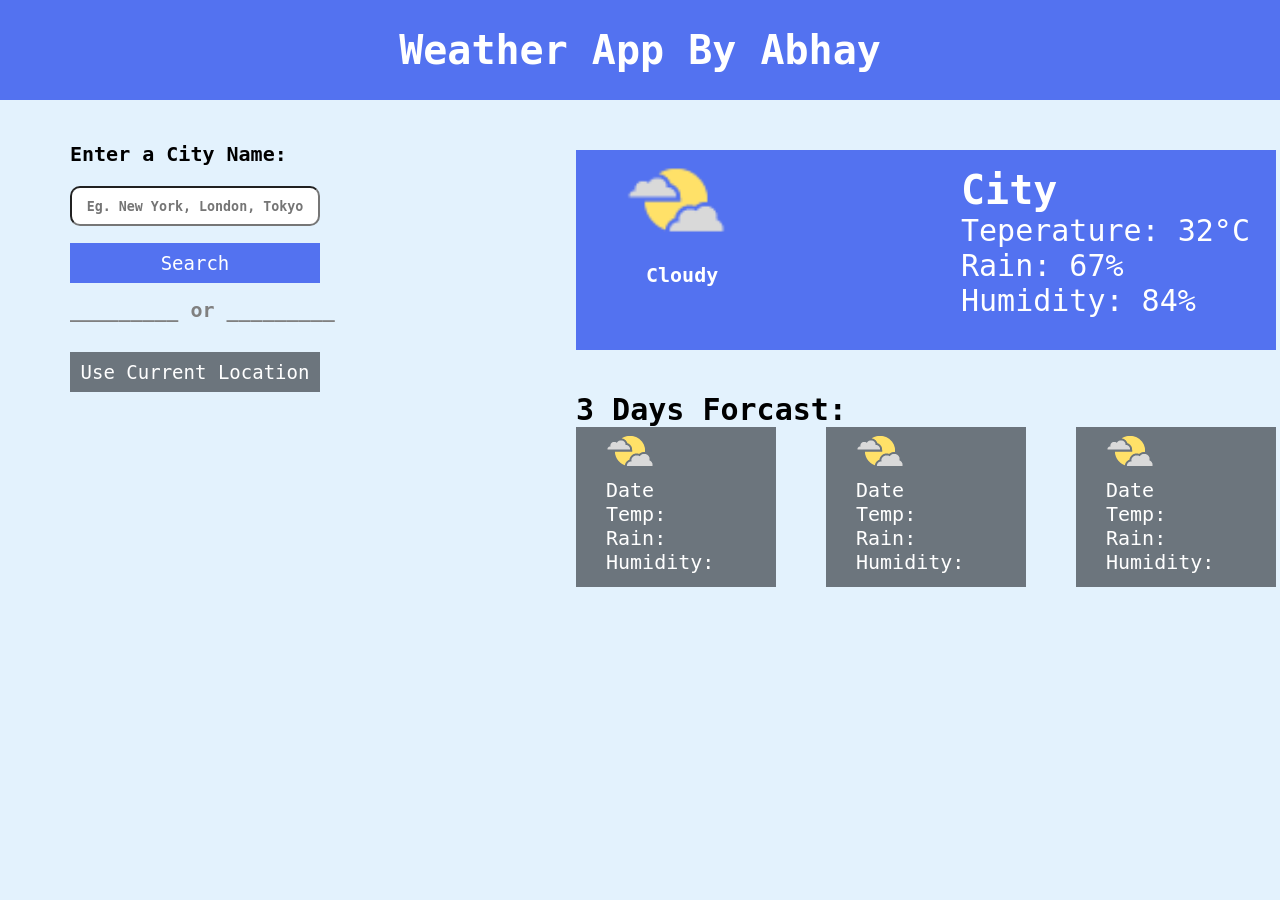
<file: index.html>
<!DOCTYPE html>
<html lang="en">

<head>
    <meta charset="UTF-8">
    <meta name="viewport" content="width=device-width, initial-scale=1.0">
    <title>Weather Web app</title>
    <link rel="stylesheet" href="style.css">
     
</head>
<body>
    <section class="main" id="main">
        <div class="top">
            <p>Weather App By Abhay</p>
        </div>
        <div class="rightcont" id="rightcont">
            <img src="[data-uri]"
                alt="">
            <p class="situ">Cloudy</p>
            <div class="nameandtemp">
                <p class="name" id="name">City</p>
                <p class="temp">Teperature: 32&deg;C</p>
                <p class="rain">Rain: 67%</p>
                <p class="humidity">Humidity: 84%</p>
            </div>

        </div>
        <div class="searchtab">
            <label class="cname" for="winp">Enter a City Name:</p>
                <input type="text" name="winp" id="winp" placeholder="Eg. New York, London, Tokyo"><br>
                <button class="sbtn" id="searchbtn">Search</button>
                <p class="or">_________ or _________</p>
                <button class="cbtn" onclick="getLocation()" id="myloc">Use Current Location</button>
        </div>
        <div class="cont">
            <p class="df">3 Days Forcast:</p>
            <div class="card">
                <div class="c1">
                    <img
                        src="[data-uri]">
                    <li>Date</li>
                    <li>Temp:</li>
                    <li>Rain:</li>
                    <li>Humidity:</li>
                </div>

                <div class="c2">
                    <img
                        src="[data-uri]">
                    <li>Date</li>
                    <li>Temp:</li>
                    <li>Rain:</li>
                    <li>Humidity:</li>
                </div>
                <div class="c3">
                    <img
                        src="[data-uri]">
                    <li>Date</li>
                    <li>Temp:</li>
                    <li>Rain:</li>
                    <li>Humidity:</li>
                </div>
            </div>
        </div>
        </div>
    </section>
    <script src="wtr.js"></script>
                            </body>
</html>
</file>
<file: style.css>
* {
        margin: 0;
        padding: 0;
        font-family: monospace;
        box-sizing: border-box;
        user-select: none;
    }

    .main {
        width: 100vw;
        background-color: #E3F2FD;
        height: 100vh;
    }

    .top {
        width: 100vw;
        height: 100px;
        display: grid;
        place-items: center;
        background-color: #5372F0;
        animation: down 0.3s;
    }

    @keyframes down {
        0% {
            transform: translateY(-50px);
        }

        100% {
            transform: translateY(0px);
        }
    }

    .top p {
        font-size: 40px;
        text-decoration: none;
        color: #ffffff;
        background-color: transparent;
        font-weight: 700;
    }

    .rightcont {
        width: 700px;
        height: 200px;
        background-color: #5372F0;
        margin-left: 45%;
        margin-top: 50px;
        animation: left 0.5s;
    }

    @keyframes left {
        0% {
            transform: translateX(8800px);
        }
    }

    .rightcont img {
        height: 100px;
        background-color: transparent;
        margin-left: 50px;
    }

    .rightcont .situ {
        background-color: transparent;
        font-weight: 700;
        color: white;
        font-size: 20px;
        margin-top: 10px;
        margin-left: 70px;
    }

    .nameandtemp p {
        color: white;
    }

    .nameandtemp {
        margin-left: 55%;

        margin-top: -120px;
    }

    .name {
        font-size: 40px;
        font-weight: 600;
    }

    .temp,
    .rain,
    .humidity {
        font-size: 30px;
    }

    .searchtab {

        margin-left: 70px;
        margin-top: -208px;
        animation: right 0.7s;
    }

    @keyframes right {
        0% {
            transform: translateX(-700px);
        }

        100% {
            transform: translateX(0px);
        }
    }

    .cname {
        font-size: 20px;
    }

    .searchtab label {
        font-weight: 700;
    }

    .searchtab input {
        margin-top: 20px;
        font-weight: 900;
        text-align: center;
        width: 250px;
        height: 40px;
        border-radius: 10px;
    }

    .searchtab .sbtn {
        width: 250px;
        height: 40px;
        margin-top: 17px;
        background-color: #5372F0;
        border: none;
        color: white;
        font-size: 19px;
        cursor: pointer;
    }

    .searchtab button:hover {
        transform: scaleY(1.1);
    }

    .or {
        margin-top: 15px;
        color: grey;
    }

    .cbtn {
        background-color: #6C757D;
        color: white;
        width: 250px;
        height: 40px;
        margin-top: 30px;
        font-size: 19px;
        cursor: pointer;
        border: none;
    }

    .cont {
        margin-left: 45%;
    }

    .cont li {
        list-style: none;
    }

    .df {
        font-size: 30px;
        animation: up 0.909s;
        font-weight: 900;
    }

    .card {
        display: flex;
        gap: 50px;
        
    }
    .c1{
        animation: up 0.909s;
    }
    .c2{
        animation: up 1.109s;
    }
    .c3{
        animation: up 1.209s;
    }
    .c1,
    .c2,
    .c3 {

        height: 160px;
        width: 200px;
        background-color: #6C757D;
    }

    li,
    img {
        margin-left: 30px;
        font-size: 20px;
        color: white;
    }

    @keyframes up {
        0% {
            transform: translateY(1000px);
        }

        100% {
            transform: translateY(0px);
        }
    }
    /* Your existing CSS code here */

/* Media queries for mobile devices */
@media (max-width: 768px) {
    body{
        overflow-x: hidden;
        background-color: #E3F2FD;
    }
    section{
        min-height: 100vh;
    }
  .rightcont {
    width: 90%;
    margin: 20px auto;
    padding: 20px;
     height: 350px;
    display: flex;
     font-size: 15px;
    flex-direction: column;
    align-items: center;
  }
.top{
   text-align: center;
}
  .nameandtemp {
    margin-left: 0;
    margin-top: 10px;
     font-size:15px;
    text-align: center;
  }

  .searchtab {
    display: grid;
    place-items: center;
    margin-top: 30px;
  }

  .cont {
    margin-left: 10%;
    background-color: #E3F2FD;
    display: grid;
    place-items: center;
  }

  .card {
    flex-direction: column;
    background-color: #E3F2FD;
    align-items: center;
  }
  .df{
    margin-left: 10px;
    margin-top: 70px;
    
  }

  .c1,
  .c2,
  .c3 {
    margin-bottom: 20px;
  }
}
</file>
